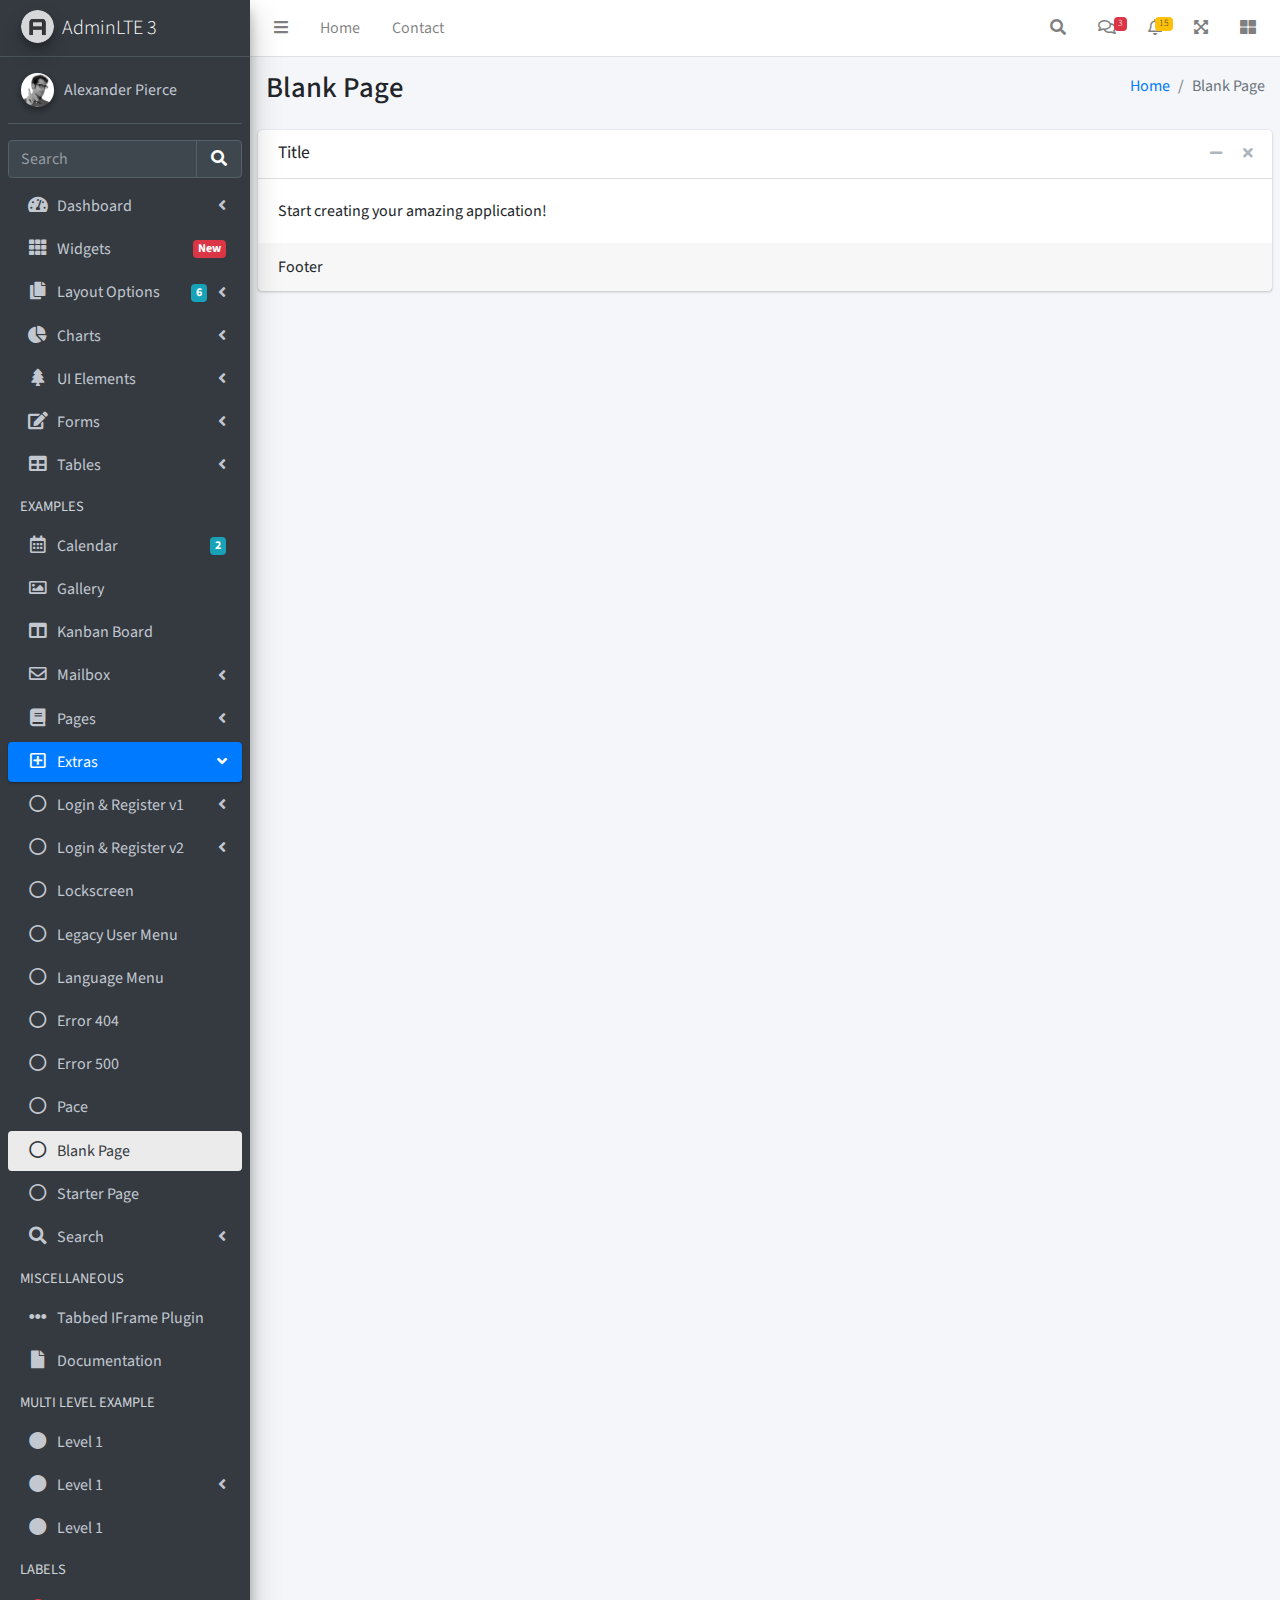
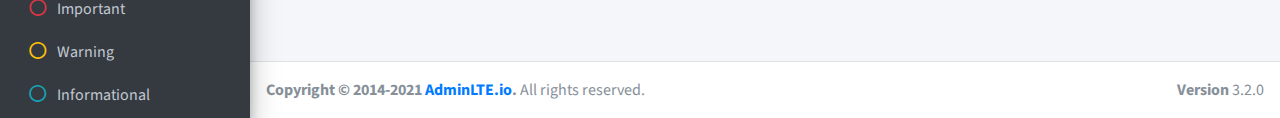
<file: blank.html>
<!DOCTYPE html>
<html lang="en">
<head>
  <meta charset="utf-8">
  <meta name="viewport" content="width=device-width, initial-scale=1">
  <title>AdminLTE 3 | Blank Page</title>

  <!-- Google Font: Source Sans Pro -->
  <link rel="stylesheet" href="https://fonts.googleapis.com/css?family=Source+Sans+Pro:300,400,400i,700&display=fallback">
  <!-- Font Awesome -->
  <link rel="stylesheet" href="../../plugins/fontawesome-free/css/all.min.css">
  <!-- Theme style -->
  <link rel="stylesheet" href="../../dist/css/adminlte.min.css">
</head>
<body class="hold-transition sidebar-mini">
<!-- Site wrapper -->
<div class="wrapper">
  <!-- Navbar -->
  <nav class="main-header navbar navbar-expand navbar-white navbar-light">
    <!-- Left navbar links -->
    <ul class="navbar-nav">
      <li class="nav-item">
        <a class="nav-link" data-widget="pushmenu" href="#" role="button"><i class="fas fa-bars"></i></a>
      </li>
      <li class="nav-item d-none d-sm-inline-block">
        <a href="../../index3.html" class="nav-link">Home</a>
      </li>
      <li class="nav-item d-none d-sm-inline-block">
        <a href="#" class="nav-link">Contact</a>
      </li>
    </ul>

    <!-- Right navbar links -->
    <ul class="navbar-nav ml-auto">
      <!-- Navbar Search -->
      <li class="nav-item">
        <a class="nav-link" data-widget="navbar-search" href="#" role="button">
          <i class="fas fa-search"></i>
        </a>
        <div class="navbar-search-block">
          <form class="form-inline">
            <div class="input-group input-group-sm">
              <input class="form-control form-control-navbar" type="search" placeholder="Search" aria-label="Search">
              <div class="input-group-append">
                <button class="btn btn-navbar" type="submit">
                  <i class="fas fa-search"></i>
                </button>
                <button class="btn btn-navbar" type="button" data-widget="navbar-search">
                  <i class="fas fa-times"></i>
                </button>
              </div>
            </div>
          </form>
        </div>
      </li>

      <!-- Messages Dropdown Menu -->
      <li class="nav-item dropdown">
        <a class="nav-link" data-toggle="dropdown" href="#">
          <i class="far fa-comments"></i>
          <span class="badge badge-danger navbar-badge">3</span>
        </a>
        <div class="dropdown-menu dropdown-menu-lg dropdown-menu-right">
          <a href="#" class="dropdown-item">
            <!-- Message Start -->
            <div class="media">
              <img src="../../dist/img/user1-128x128.jpg" alt="User Avatar" class="img-size-50 mr-3 img-circle">
              <div class="media-body">
                <h3 class="dropdown-item-title">
                  Brad Diesel
                  <span class="float-right text-sm text-danger"><i class="fas fa-star"></i></span>
                </h3>
                <p class="text-sm">Call me whenever you can...</p>
                <p class="text-sm text-muted"><i class="far fa-clock mr-1"></i> 4 Hours Ago</p>
              </div>
            </div>
            <!-- Message End -->
          </a>
          <div class="dropdown-divider"></div>
          <a href="#" class="dropdown-item">
            <!-- Message Start -->
            <div class="media">
              <img src="../../dist/img/user8-128x128.jpg" alt="User Avatar" class="img-size-50 img-circle mr-3">
              <div class="media-body">
                <h3 class="dropdown-item-title">
                  John Pierce
                  <span class="float-right text-sm text-muted"><i class="fas fa-star"></i></span>
                </h3>
                <p class="text-sm">I got your message bro</p>
                <p class="text-sm text-muted"><i class="far fa-clock mr-1"></i> 4 Hours Ago</p>
              </div>
            </div>
            <!-- Message End -->
          </a>
          <div class="dropdown-divider"></div>
          <a href="#" class="dropdown-item">
            <!-- Message Start -->
            <div class="media">
              <img src="../../dist/img/user3-128x128.jpg" alt="User Avatar" class="img-size-50 img-circle mr-3">
              <div class="media-body">
                <h3 class="dropdown-item-title">
                  Nora Silvester
                  <span class="float-right text-sm text-warning"><i class="fas fa-star"></i></span>
                </h3>
                <p class="text-sm">The subject goes here</p>
                <p class="text-sm text-muted"><i class="far fa-clock mr-1"></i> 4 Hours Ago</p>
              </div>
            </div>
            <!-- Message End -->
          </a>
          <div class="dropdown-divider"></div>
          <a href="#" class="dropdown-item dropdown-footer">See All Messages</a>
        </div>
      </li>
      <!-- Notifications Dropdown Menu -->
      <li class="nav-item dropdown">
        <a class="nav-link" data-toggle="dropdown" href="#">
          <i class="far fa-bell"></i>
          <span class="badge badge-warning navbar-badge">15</span>
        </a>
        <div class="dropdown-menu dropdown-menu-lg dropdown-menu-right">
          <span class="dropdown-item dropdown-header">15 Notifications</span>
          <div class="dropdown-divider"></div>
          <a href="#" class="dropdown-item">
            <i class="fas fa-envelope mr-2"></i> 4 new messages
            <span class="float-right text-muted text-sm">3 mins</span>
          </a>
          <div class="dropdown-divider"></div>
          <a href="#" class="dropdown-item">
            <i class="fas fa-users mr-2"></i> 8 friend requests
            <span class="float-right text-muted text-sm">12 hours</span>
          </a>
          <div class="dropdown-divider"></div>
          <a href="#" class="dropdown-item">
            <i class="fas fa-file mr-2"></i> 3 new reports
            <span class="float-right text-muted text-sm">2 days</span>
          </a>
          <div class="dropdown-divider"></div>
          <a href="#" class="dropdown-item dropdown-footer">See All Notifications</a>
        </div>
      </li>
      <li class="nav-item">
        <a class="nav-link" data-widget="fullscreen" href="#" role="button">
          <i class="fas fa-expand-arrows-alt"></i>
        </a>
      </li>
      <li class="nav-item">
        <a class="nav-link" data-widget="control-sidebar" data-slide="true" href="#" role="button">
          <i class="fas fa-th-large"></i>
        </a>
      </li>
    </ul>
  </nav>
  <!-- /.navbar -->

  <!-- Main Sidebar Container -->
  <aside class="main-sidebar sidebar-dark-primary elevation-4">
    <!-- Brand Logo -->
    <a href="../../index3.html" class="brand-link">
      <img src="../../dist/img/AdminLTELogo.png" alt="AdminLTE Logo" class="brand-image img-circle elevation-3" style="opacity: .8">
      <span class="brand-text font-weight-light">AdminLTE 3</span>
    </a>

    <!-- Sidebar -->
    <div class="sidebar">
      <!-- Sidebar user (optional) -->
      <div class="user-panel mt-3 pb-3 mb-3 d-flex">
        <div class="image">
          <img src="../../dist/img/user2-160x160.jpg" class="img-circle elevation-2" alt="User Image">
        </div>
        <div class="info">
          <a href="#" class="d-block">Alexander Pierce</a>
        </div>
      </div>

      <!-- SidebarSearch Form -->
      <div class="form-inline">
        <div class="input-group" data-widget="sidebar-search">
          <input class="form-control form-control-sidebar" type="search" placeholder="Search" aria-label="Search">
          <div class="input-group-append">
            <button class="btn btn-sidebar">
              <i class="fas fa-search fa-fw"></i>
            </button>
          </div>
        </div>
      </div>

      <!-- Sidebar Menu -->
      <nav class="mt-2">
        <ul class="nav nav-pills nav-sidebar flex-column" data-widget="treeview" role="menu" data-accordion="false">
          <!-- Add icons to the links using the .nav-icon class
               with font-awesome or any other icon font library -->
          <li class="nav-item">
            <a href="#" class="nav-link">
              <i class="nav-icon fas fa-tachometer-alt"></i>
              <p>
                Dashboard
                <i class="right fas fa-angle-left"></i>
              </p>
            </a>
            <ul class="nav nav-treeview">
              <li class="nav-item">
                <a href="../../index.html" class="nav-link">
                  <i class="far fa-circle nav-icon"></i>
                  <p>Dashboard v1</p>
                </a>
              </li>
              <li class="nav-item">
                <a href="../../index2.html" class="nav-link">
                  <i class="far fa-circle nav-icon"></i>
                  <p>Dashboard v2</p>
                </a>
              </li>
              <li class="nav-item">
                <a href="../../index3.html" class="nav-link">
                  <i class="far fa-circle nav-icon"></i>
                  <p>Dashboard v3</p>
                </a>
              </li>
            </ul>
          </li>
          <li class="nav-item">
            <a href="../widgets.html" class="nav-link">
              <i class="nav-icon fas fa-th"></i>
              <p>
                Widgets
                <span class="right badge badge-danger">New</span>
              </p>
            </a>
          </li>
          <li class="nav-item">
            <a href="#" class="nav-link">
              <i class="nav-icon fas fa-copy"></i>
              <p>
                Layout Options
                <i class="fas fa-angle-left right"></i>
                <span class="badge badge-info right">6</span>
              </p>
            </a>
            <ul class="nav nav-treeview">
              <li class="nav-item">
                <a href="../layout/top-nav.html" class="nav-link">
                  <i class="far fa-circle nav-icon"></i>
                  <p>Top Navigation</p>
                </a>
              </li>
              <li class="nav-item">
                <a href="../layout/top-nav-sidebar.html" class="nav-link">
                  <i class="far fa-circle nav-icon"></i>
                  <p>Top Navigation + Sidebar</p>
                </a>
              </li>
              <li class="nav-item">
                <a href="../layout/boxed.html" class="nav-link">
                  <i class="far fa-circle nav-icon"></i>
                  <p>Boxed</p>
                </a>
              </li>
              <li class="nav-item">
                <a href="../layout/fixed-sidebar.html" class="nav-link">
                  <i class="far fa-circle nav-icon"></i>
                  <p>Fixed Sidebar</p>
                </a>
              </li>
              <li class="nav-item">
                <a href="../layout/fixed-sidebar-custom.html" class="nav-link">
                  <i class="far fa-circle nav-icon"></i>
                  <p>Fixed Sidebar <small>+ Custom Area</small></p>
                </a>
              </li>
              <li class="nav-item">
                <a href="../layout/fixed-topnav.html" class="nav-link">
                  <i class="far fa-circle nav-icon"></i>
                  <p>Fixed Navbar</p>
                </a>
              </li>
              <li class="nav-item">
                <a href="../layout/fixed-footer.html" class="nav-link">
                  <i class="far fa-circle nav-icon"></i>
                  <p>Fixed Footer</p>
                </a>
              </li>
              <li class="nav-item">
                <a href="../layout/collapsed-sidebar.html" class="nav-link">
                  <i class="far fa-circle nav-icon"></i>
                  <p>Collapsed Sidebar</p>
                </a>
              </li>
            </ul>
          </li>
          <li class="nav-item">
            <a href="#" class="nav-link">
              <i class="nav-icon fas fa-chart-pie"></i>
              <p>
                Charts
                <i class="right fas fa-angle-left"></i>
              </p>
            </a>
            <ul class="nav nav-treeview">
              <li class="nav-item">
                <a href="../charts/chartjs.html" class="nav-link">
                  <i class="far fa-circle nav-icon"></i>
                  <p>ChartJS</p>
                </a>
              </li>
              <li class="nav-item">
                <a href="../charts/flot.html" class="nav-link">
                  <i class="far fa-circle nav-icon"></i>
                  <p>Flot</p>
                </a>
              </li>
              <li class="nav-item">
                <a href="../charts/inline.html" class="nav-link">
                  <i class="far fa-circle nav-icon"></i>
                  <p>Inline</p>
                </a>
              </li>
              <li class="nav-item">
                <a href="../charts/uplot.html" class="nav-link">
                  <i class="far fa-circle nav-icon"></i>
                  <p>uPlot</p>
                </a>
              </li>
            </ul>
          </li>
          <li class="nav-item">
            <a href="#" class="nav-link">
              <i class="nav-icon fas fa-tree"></i>
              <p>
                UI Elements
                <i class="fas fa-angle-left right"></i>
              </p>
            </a>
            <ul class="nav nav-treeview">
              <li class="nav-item">
                <a href="../UI/general.html" class="nav-link">
                  <i class="far fa-circle nav-icon"></i>
                  <p>General</p>
                </a>
              </li>
              <li class="nav-item">
                <a href="../UI/icons.html" class="nav-link">
                  <i class="far fa-circle nav-icon"></i>
                  <p>Icons</p>
                </a>
              </li>
              <li class="nav-item">
                <a href="../UI/buttons.html" class="nav-link">
                  <i class="far fa-circle nav-icon"></i>
                  <p>Buttons</p>
                </a>
              </li>
              <li class="nav-item">
                <a href="../UI/sliders.html" class="nav-link">
                  <i class="far fa-circle nav-icon"></i>
                  <p>Sliders</p>
                </a>
              </li>
              <li class="nav-item">
                <a href="../UI/modals.html" class="nav-link">
                  <i class="far fa-circle nav-icon"></i>
                  <p>Modals & Alerts</p>
                </a>
              </li>
              <li class="nav-item">
                <a href="../UI/navbar.html" class="nav-link">
                  <i class="far fa-circle nav-icon"></i>
                  <p>Navbar & Tabs</p>
                </a>
              </li>
              <li class="nav-item">
                <a href="../UI/timeline.html" class="nav-link">
                  <i class="far fa-circle nav-icon"></i>
                  <p>Timeline</p>
                </a>
              </li>
              <li class="nav-item">
                <a href="../UI/ribbons.html" class="nav-link">
                  <i class="far fa-circle nav-icon"></i>
                  <p>Ribbons</p>
                </a>
              </li>
            </ul>
          </li>
          <li class="nav-item">
            <a href="#" class="nav-link">
              <i class="nav-icon fas fa-edit"></i>
              <p>
                Forms
                <i class="fas fa-angle-left right"></i>
              </p>
            </a>
            <ul class="nav nav-treeview">
              <li class="nav-item">
                <a href="../forms/general.html" class="nav-link">
                  <i class="far fa-circle nav-icon"></i>
                  <p>General Elements</p>
                </a>
              </li>
              <li class="nav-item">
                <a href="../forms/advanced.html" class="nav-link">
                  <i class="far fa-circle nav-icon"></i>
                  <p>Advanced Elements</p>
                </a>
              </li>
              <li class="nav-item">
                <a href="../forms/editors.html" class="nav-link">
                  <i class="far fa-circle nav-icon"></i>
                  <p>Editors</p>
                </a>
              </li>
              <li class="nav-item">
                <a href="../forms/validation.html" class="nav-link">
                  <i class="far fa-circle nav-icon"></i>
                  <p>Validation</p>
                </a>
              </li>
            </ul>
          </li>
          <li class="nav-item">
            <a href="#" class="nav-link">
              <i class="nav-icon fas fa-table"></i>
              <p>
                Tables
                <i class="fas fa-angle-left right"></i>
              </p>
            </a>
            <ul class="nav nav-treeview">
              <li class="nav-item">
                <a href="../tables/simple.html" class="nav-link">
                  <i class="far fa-circle nav-icon"></i>
                  <p>Simple Tables</p>
                </a>
              </li>
              <li class="nav-item">
                <a href="../tables/data.html" class="nav-link">
                  <i class="far fa-circle nav-icon"></i>
                  <p>DataTables</p>
                </a>
              </li>
              <li class="nav-item">
                <a href="../tables/jsgrid.html" class="nav-link">
                  <i class="far fa-circle nav-icon"></i>
                  <p>jsGrid</p>
                </a>
              </li>
            </ul>
          </li>
          <li class="nav-header">EXAMPLES</li>
          <li class="nav-item">
            <a href="../calendar.html" class="nav-link">
              <i class="nav-icon far fa-calendar-alt"></i>
              <p>
                Calendar
                <span class="badge badge-info right">2</span>
              </p>
            </a>
          </li>
          <li class="nav-item">
            <a href="../gallery.html" class="nav-link">
              <i class="nav-icon far fa-image"></i>
              <p>
                Gallery
              </p>
            </a>
          </li>
          <li class="nav-item">
            <a href="../kanban.html" class="nav-link">
              <i class="nav-icon fas fa-columns"></i>
              <p>
                Kanban Board
              </p>
            </a>
          </li>
          <li class="nav-item">
            <a href="#" class="nav-link">
              <i class="nav-icon far fa-envelope"></i>
              <p>
                Mailbox
                <i class="fas fa-angle-left right"></i>
              </p>
            </a>
            <ul class="nav nav-treeview">
              <li class="nav-item">
                <a href="../mailbox/mailbox.html" class="nav-link">
                  <i class="far fa-circle nav-icon"></i>
                  <p>Inbox</p>
                </a>
              </li>
              <li class="nav-item">
                <a href="../mailbox/compose.html" class="nav-link">
                  <i class="far fa-circle nav-icon"></i>
                  <p>Compose</p>
                </a>
              </li>
              <li class="nav-item">
                <a href="../mailbox/read-mail.html" class="nav-link">
                  <i class="far fa-circle nav-icon"></i>
                  <p>Read</p>
                </a>
              </li>
            </ul>
          </li>
          <li class="nav-item">
            <a href="#" class="nav-link">
              <i class="nav-icon fas fa-book"></i>
              <p>
                Pages
                <i class="fas fa-angle-left right"></i>
              </p>
            </a>
            <ul class="nav nav-treeview">
              <li class="nav-item">
                <a href="../examples/invoice.html" class="nav-link">
                  <i class="far fa-circle nav-icon"></i>
                  <p>Invoice</p>
                </a>
              </li>
              <li class="nav-item">
                <a href="../examples/profile.html" class="nav-link">
                  <i class="far fa-circle nav-icon"></i>
                  <p>Profile</p>
                </a>
              </li>
              <li class="nav-item">
                <a href="../examples/e-commerce.html" class="nav-link">
                  <i class="far fa-circle nav-icon"></i>
                  <p>E-commerce</p>
                </a>
              </li>
              <li class="nav-item">
                <a href="../examples/projects.html" class="nav-link">
                  <i class="far fa-circle nav-icon"></i>
                  <p>Projects</p>
                </a>
              </li>
              <li class="nav-item">
                <a href="../examples/project-add.html" class="nav-link">
                  <i class="far fa-circle nav-icon"></i>
                  <p>Project Add</p>
                </a>
              </li>
              <li class="nav-item">
                <a href="../examples/project-edit.html" class="nav-link">
                  <i class="far fa-circle nav-icon"></i>
                  <p>Project Edit</p>
                </a>
              </li>
              <li class="nav-item">
                <a href="../examples/project-detail.html" class="nav-link">
                  <i class="far fa-circle nav-icon"></i>
                  <p>Project Detail</p>
                </a>
              </li>
              <li class="nav-item">
                <a href="../examples/contacts.html" class="nav-link">
                  <i class="far fa-circle nav-icon"></i>
                  <p>Contacts</p>
                </a>
              </li>
              <li class="nav-item">
                <a href="../examples/faq.html" class="nav-link">
                  <i class="far fa-circle nav-icon"></i>
                  <p>FAQ</p>
                </a>
              </li>
              <li class="nav-item">
                <a href="../examples/contact-us.html" class="nav-link">
                  <i class="far fa-circle nav-icon"></i>
                  <p>Contact us</p>
                </a>
              </li>
            </ul>
          </li>
          <li class="nav-item menu-open">
            <a href="#" class="nav-link active">
              <i class="nav-icon far fa-plus-square"></i>
              <p>
                Extras
                <i class="fas fa-angle-left right"></i>
              </p>
            </a>
            <ul class="nav nav-treeview">
              <li class="nav-item">
                <a href="#" class="nav-link">
                  <i class="far fa-circle nav-icon"></i>
                  <p>
                    Login & Register v1
                    <i class="fas fa-angle-left right"></i>
                  </p>
                </a>
                <ul class="nav nav-treeview">
                  <li class="nav-item">
                    <a href="../examples/login.html" class="nav-link">
                      <i class="far fa-circle nav-icon"></i>
                      <p>Login v1</p>
                    </a>
                  </li>
                  <li class="nav-item">
                    <a href="../examples/register.html" class="nav-link">
                      <i class="far fa-circle nav-icon"></i>
                      <p>Register v1</p>
                    </a>
                  </li>
                  <li class="nav-item">
                    <a href="../examples/forgot-password.html" class="nav-link">
                      <i class="far fa-circle nav-icon"></i>
                      <p>Forgot Password v1</p>
                    </a>
                  </li>
                  <li class="nav-item">
                    <a href="../examples/recover-password.html" class="nav-link">
                      <i class="far fa-circle nav-icon"></i>
                      <p>Recover Password v1</p>
                    </a>
                  </li>
                </ul>
              </li>
              <li class="nav-item">
                <a href="#" class="nav-link">
                  <i class="far fa-circle nav-icon"></i>
                  <p>
                    Login & Register v2
                    <i class="fas fa-angle-left right"></i>
                  </p>
                </a>
                <ul class="nav nav-treeview">
                  <li class="nav-item">
                    <a href="../examples/login-v2.html" class="nav-link">
                      <i class="far fa-circle nav-icon"></i>
                      <p>Login v2</p>
                    </a>
                  </li>
                  <li class="nav-item">
                    <a href="../examples/register-v2.html" class="nav-link">
                      <i class="far fa-circle nav-icon"></i>
                      <p>Register v2</p>
                    </a>
                  </li>
                  <li class="nav-item">
                    <a href="../examples/forgot-password-v2.html" class="nav-link">
                      <i class="far fa-circle nav-icon"></i>
                      <p>Forgot Password v2</p>
                    </a>
                  </li>
                  <li class="nav-item">
                    <a href="../examples/recover-password-v2.html" class="nav-link">
                      <i class="far fa-circle nav-icon"></i>
                      <p>Recover Password v2</p>
                    </a>
                  </li>
                </ul>
              </li>
              <li class="nav-item">
                <a href="../examples/lockscreen.html" class="nav-link">
                  <i class="far fa-circle nav-icon"></i>
                  <p>Lockscreen</p>
                </a>
              </li>
              <li class="nav-item">
                <a href="../examples/legacy-user-menu.html" class="nav-link">
                  <i class="far fa-circle nav-icon"></i>
                  <p>Legacy User Menu</p>
                </a>
              </li>
              <li class="nav-item">
                <a href="../examples/language-menu.html" class="nav-link">
                  <i class="far fa-circle nav-icon"></i>
                  <p>Language Menu</p>
                </a>
              </li>
              <li class="nav-item">
                <a href="../examples/404.html" class="nav-link">
                  <i class="far fa-circle nav-icon"></i>
                  <p>Error 404</p>
                </a>
              </li>
              <li class="nav-item">
                <a href="../examples/500.html" class="nav-link">
                  <i class="far fa-circle nav-icon"></i>
                  <p>Error 500</p>
                </a>
              </li>
              <li class="nav-item">
                <a href="../examples/pace.html" class="nav-link">
                  <i class="far fa-circle nav-icon"></i>
                  <p>Pace</p>
                </a>
              </li>
              <li class="nav-item">
                <a href="../examples/blank.html" class="nav-link active">
                  <i class="far fa-circle nav-icon"></i>
                  <p>Blank Page</p>
                </a>
              </li>
              <li class="nav-item">
                <a href="../../starter.html" class="nav-link">
                  <i class="far fa-circle nav-icon"></i>
                  <p>Starter Page</p>
                </a>
              </li>
            </ul>
          </li>
          <li class="nav-item">
            <a href="#" class="nav-link">
              <i class="nav-icon fas fa-search"></i>
              <p>
                Search
                <i class="fas fa-angle-left right"></i>
              </p>
            </a>
            <ul class="nav nav-treeview">
              <li class="nav-item">
                <a href="../search/simple.html" class="nav-link">
                  <i class="far fa-circle nav-icon"></i>
                  <p>Simple Search</p>
                </a>
              </li>
              <li class="nav-item">
                <a href="../search/enhanced.html" class="nav-link">
                  <i class="far fa-circle nav-icon"></i>
                  <p>Enhanced</p>
                </a>
              </li>
            </ul>
          </li>
          <li class="nav-header">MISCELLANEOUS</li>
          <li class="nav-item">
            <a href="../../iframe.html" class="nav-link">
              <i class="nav-icon fas fa-ellipsis-h"></i>
              <p>Tabbed IFrame Plugin</p>
            </a>
          </li>
          <li class="nav-item">
            <a href="https://adminlte.io/docs/3.1/" class="nav-link">
              <i class="nav-icon fas fa-file"></i>
              <p>Documentation</p>
            </a>
          </li>
          <li class="nav-header">MULTI LEVEL EXAMPLE</li>
          <li class="nav-item">
            <a href="#" class="nav-link">
              <i class="fas fa-circle nav-icon"></i>
              <p>Level 1</p>
            </a>
          </li>
          <li class="nav-item">
            <a href="#" class="nav-link">
              <i class="nav-icon fas fa-circle"></i>
              <p>
                Level 1
                <i class="right fas fa-angle-left"></i>
              </p>
            </a>
            <ul class="nav nav-treeview">
              <li class="nav-item">
                <a href="#" class="nav-link">
                  <i class="far fa-circle nav-icon"></i>
                  <p>Level 2</p>
                </a>
              </li>
              <li class="nav-item">
                <a href="#" class="nav-link">
                  <i class="far fa-circle nav-icon"></i>
                  <p>
                    Level 2
                    <i class="right fas fa-angle-left"></i>
                  </p>
                </a>
                <ul class="nav nav-treeview">
                  <li class="nav-item">
                    <a href="#" class="nav-link">
                      <i class="far fa-dot-circle nav-icon"></i>
                      <p>Level 3</p>
                    </a>
                  </li>
                  <li class="nav-item">
                    <a href="#" class="nav-link">
                      <i class="far fa-dot-circle nav-icon"></i>
                      <p>Level 3</p>
                    </a>
                  </li>
                  <li class="nav-item">
                    <a href="#" class="nav-link">
                      <i class="far fa-dot-circle nav-icon"></i>
                      <p>Level 3</p>
                    </a>
                  </li>
                </ul>
              </li>
              <li class="nav-item">
                <a href="#" class="nav-link">
                  <i class="far fa-circle nav-icon"></i>
                  <p>Level 2</p>
                </a>
              </li>
            </ul>
          </li>
          <li class="nav-item">
            <a href="#" class="nav-link">
              <i class="fas fa-circle nav-icon"></i>
              <p>Level 1</p>
            </a>
          </li>
          <li class="nav-header">LABELS</li>
          <li class="nav-item">
            <a href="#" class="nav-link">
              <i class="nav-icon far fa-circle text-danger"></i>
              <p class="text">Important</p>
            </a>
          </li>
          <li class="nav-item">
            <a href="#" class="nav-link">
              <i class="nav-icon far fa-circle text-warning"></i>
              <p>Warning</p>
            </a>
          </li>
          <li class="nav-item">
            <a href="#" class="nav-link">
              <i class="nav-icon far fa-circle text-info"></i>
              <p>Informational</p>
            </a>
          </li>
        </ul>
      </nav>
      <!-- /.sidebar-menu -->
    </div>
    <!-- /.sidebar -->
  </aside>

  <!-- Content Wrapper. Contains page content -->
  <div class="content-wrapper">
    <!-- Content Header (Page header) -->
    <section class="content-header">
      <div class="container-fluid">
        <div class="row mb-2">
          <div class="col-sm-6">
            <h1>Blank Page</h1>
          </div>
          <div class="col-sm-6">
            <ol class="breadcrumb float-sm-right">
              <li class="breadcrumb-item"><a href="#">Home</a></li>
              <li class="breadcrumb-item active">Blank Page</li>
            </ol>
          </div>
        </div>
      </div><!-- /.container-fluid -->
    </section>

    <!-- Main content -->
    <section class="content">

      <!-- Default box -->
      <div class="card">
        <div class="card-header">
          <h3 class="card-title">Title</h3>

          <div class="card-tools">
            <button type="button" class="btn btn-tool" data-card-widget="collapse" title="Collapse">
              <i class="fas fa-minus"></i>
            </button>
            <button type="button" class="btn btn-tool" data-card-widget="remove" title="Remove">
              <i class="fas fa-times"></i>
            </button>
          </div>
        </div>
        <div class="card-body">
          Start creating your amazing application!
        </div>
        <!-- /.card-body -->
        <div class="card-footer">
          Footer
        </div>
        <!-- /.card-footer-->
      </div>
      <!-- /.card -->

    </section>
    <!-- /.content -->
  </div>
  <!-- /.content-wrapper -->

  <footer class="main-footer">
    <div class="float-right d-none d-sm-block">
      <b>Version</b> 3.2.0
    </div>
    <strong>Copyright &copy; 2014-2021 <a href="https://adminlte.io">AdminLTE.io</a>.</strong> All rights reserved.
  </footer>

  <!-- Control Sidebar -->
  <aside class="control-sidebar control-sidebar-dark">
    <!-- Control sidebar content goes here -->
  </aside>
  <!-- /.control-sidebar -->
</div>
<!-- ./wrapper -->

<!-- jQuery -->
<script src="../../plugins/jquery/jquery.min.js"></script>
<!-- Bootstrap 4 -->
<script src="../../plugins/bootstrap/js/bootstrap.bundle.min.js"></script>
<!-- AdminLTE App -->
<script src="../../dist/js/adminlte.min.js"></script>
<!-- AdminLTE for demo purposes -->
<script src="../../dist/js/demo.js"></script>
</body>
</html>
</file>
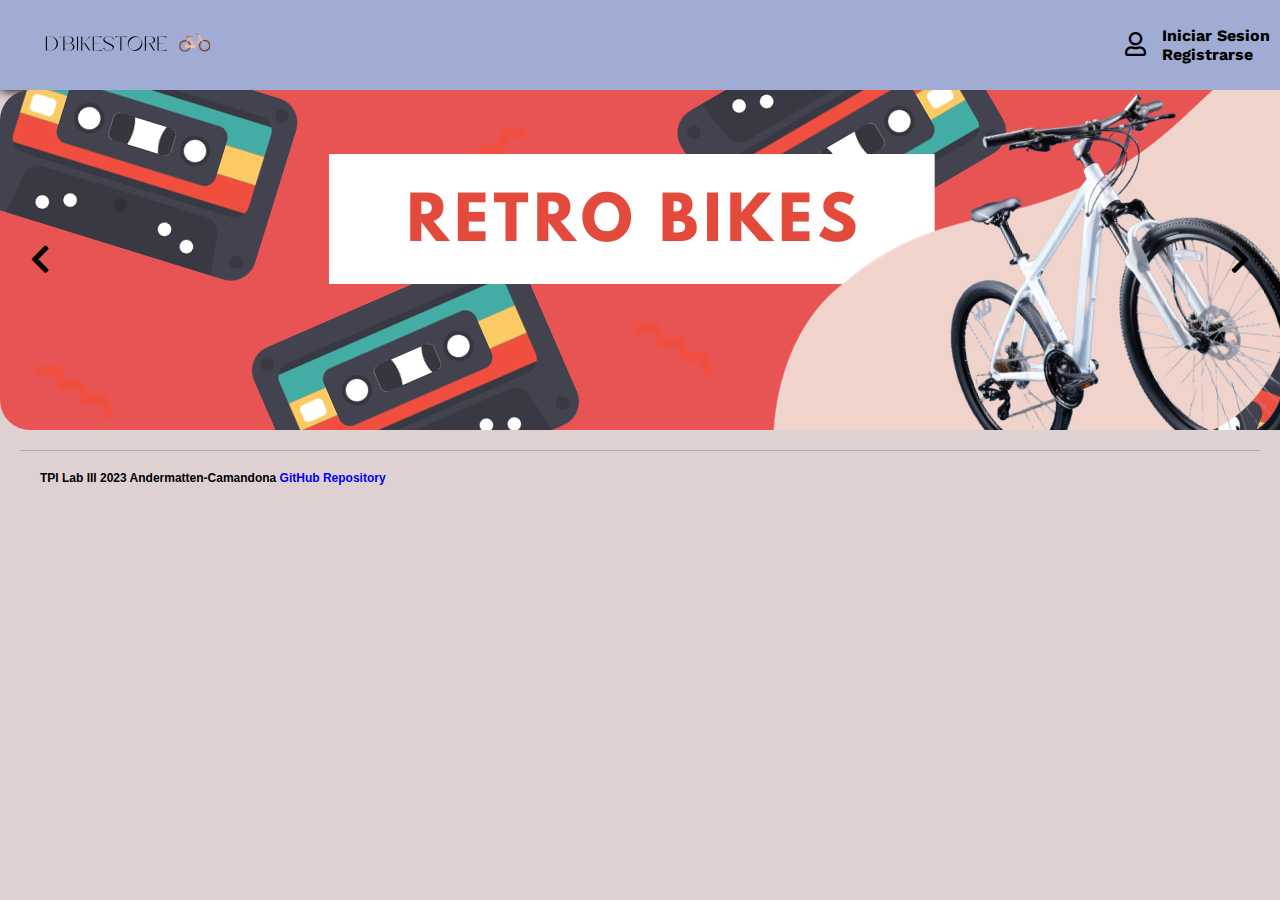
<file: tienda/tienda.html>
<!DOCTYPE html>
<html lang="es">
<head>
    <meta charset="UTF-8">
    <meta http-equiv="X-UA-Compatible" content="IE=edge">
    <meta name="viewport" content="width=device-width, initial-scale=1.0">
    <title>MarketPlace</title>
    <link rel="icon" href="../img/plantilla/icono.png">   
    
   
    <link rel="stylesheet" href="/tienda/assets/css/style.css">
    <link rel="stylesheet" href="/tienda/assets/css/carrousel.css">
    <link rel="stylesheet" href="/tienda/assets/css/productos.css">
    <link rel="stylesheet" href="/tienda/assets/css/vistaProducto.css">
    <link rel="stylesheet" href="/tienda/assets/css/login.css">
    <!-- Font Awesome -->
    <link rel="stylesheet" href="../../../plugins/fontawesome-free/css/all.min.css">
    <script type="module" src="/tienda/App/tienda.js"></script> 
    
</head>
<body>
    <header>
        <img src="../../../img/plantilla/logo_light.png" alt="Logo">
        <div class="login">
            <div>
                <i class="far fa-user"></i>
            </div>
            <div>
                <a href="#login" class="btnLogin" data-emailUsuario="" data-idUsuario="">Iniciar Sesion</a>
                <a href="#register" class="btnRegister">Registrarse</a>
            </div>
        </div>
    </header>
    <main id="mainContent">

        <section class="seccionLogin">

        </section>
        
        <section class="carrusel">

        </section>

        <section class="seccionProductos">

        </section>
        
        <section class="vistaProducto">

        </section>
        

    </main>
    <footer>
        <h2>TPI Lab III 2023 Andermatten-Camandona <a href="https://github.com/santiiander/TPI_Lab_III" style="color: blue;">GitHub Repository</a></h2>
        

    </footer>
    
</body>
</html>
</file>
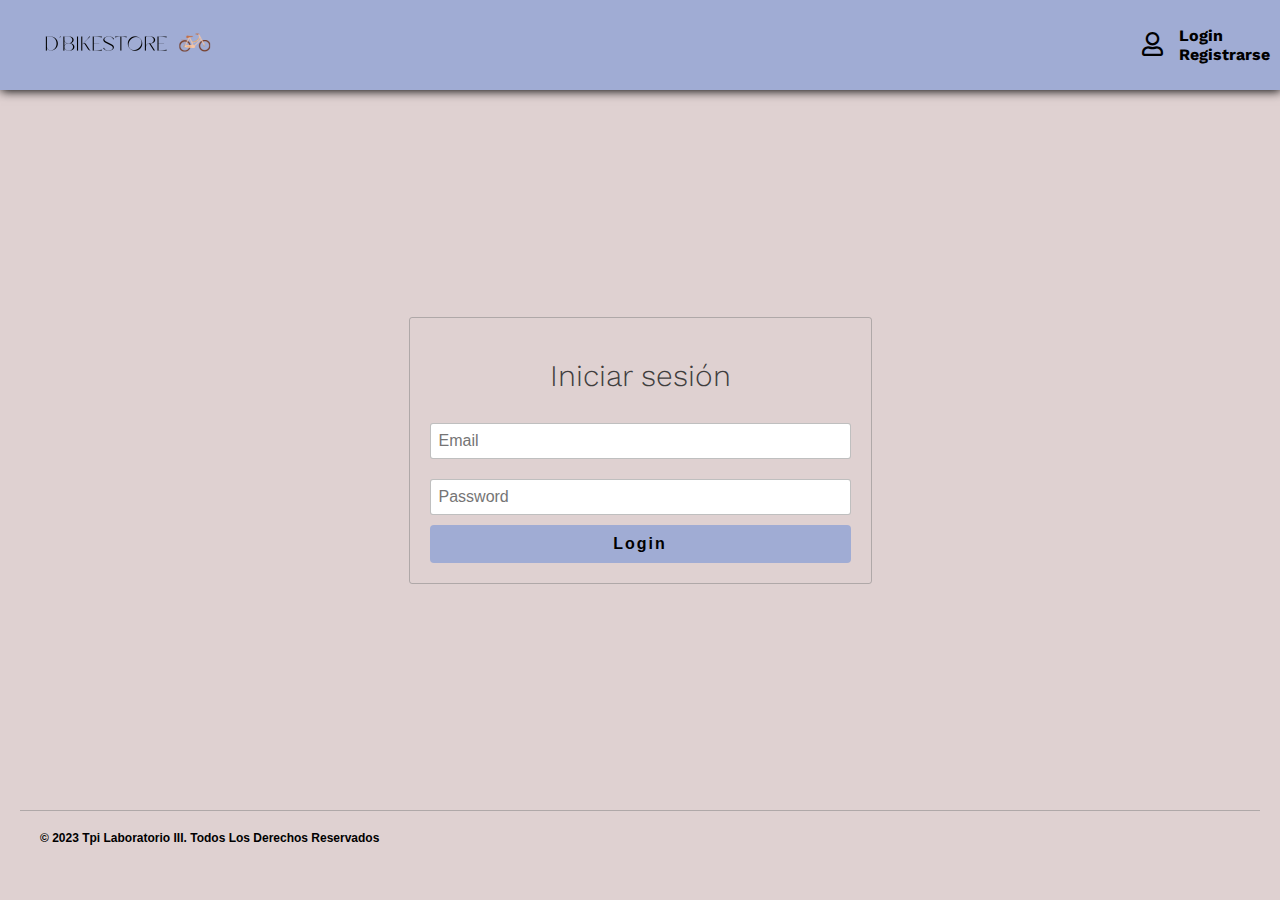
<file: tienda/assets/maquetas/login.html>
<!DOCTYPE html>
<html lang="es">
<head>
    <meta charset="UTF-8">
    <meta http-equiv="X-UA-Compatible" content="IE=edge">
    <meta name="viewport" content="width=device-width, initial-scale=1.0">
    <title>MarketPlace</title>
    <link rel="icon" href="../img/plantilla/icono.png">   
    
   
    <link rel="stylesheet" href="/tienda/assets/css/style.css">
    <link rel="stylesheet" href="/tienda/assets/css/carrousel.css">
    <link rel="stylesheet" href="/tienda/assets/css/productos.css">
    <link rel="stylesheet" href="/tienda/assets/css/login.css">
    <!-- Font Awesome -->
    <link rel="stylesheet" href="../../../plugins/fontawesome-free/css/all.min.css">
     
    
</head>
<body>
    <header>
        <img src="../../../img/plantilla/logo_light.png" alt="Logo">
        <div class="login">
            <div>
                <i class="far fa-user"></i>
            </div>
            <div>
                <a href="#login">Login</a>
                <a href="#register">Registrarse</a>
            </div>
        </div>
    </header>
    <main>
        <section class="seccionLogin">
            <!--=====================================
                COMPONENTE PARA LOGIN Y REGISTRO DE USUARIO - EMPIEZA
            ======================================-->
            <div class="contenedorLogin">

                <div class="cajaLogin">
                    <p >Iniciar sesión</p>
            
                    <form  class="formLogin" >
            
                      <div class="input-group">
                        
                        <input type="email" class="form-control" id="loginEmail" placeholder="Email" name="loginEmail" autocomplete required>
                           
                      </div>
            
                      <div class="input-group">
                        
                        <input type="password" class="form-control" id="loginPassword" placeholder="Password" name="loginPassword" autocomplete required>
                       
                      </div>

                      <div class="input-group">
                        
                        <input type="password" class="form-control" id="reLoginPassword" placeholder="Repetir Password" name="reLoginPassword"  required>
                       
                      </div>
                                 
                      <div class="row">
                                          
                        <div class="col-4">
                          <button type="submit"  id="iniciar-sesion" class="btnAmarillo">Login</button>
                        </div>
                            
                      </div>
                    </form>
                             
                  </div>
            </div>    
            <!--=====================================
                COMPONENTE PARA LOGIN Y REGISTRO DE USUARIO - TERMINA
            ======================================-->        
        </section>

    </main>
    <footer>
        <h2>© 2023 Tpi Laboratorio III. Todos Los Derechos Reservados</h2>

    </footer>
    
</body>
</html>
</file>
<file: tienda/assets/css/style.css>
@import url("https://fonts.googleapis.com/css?family=Work+Sans:300,400,500,600,700&display=swap");

*{
    border: 0;
    margin: 0;
    box-sizing: border-box;
}

html{
    font-family: "Work Sans";
    font-size: 10px;
}
body{
    font-size: 1.6rem;
    background-color: #dfd1d1;
}
header{
    display: flex;
    justify-content: space-between;
    background-color: #a0acd4;
    min-height: 10vh;
    padding: 1rem;
    box-shadow: 1px 1px 10px ;
}
header img{
    padding: 1rem;
    object-fit:contain;
}
a{
    text-decoration: none;
    font-weight:bold;
    color: black;
}

.login{
    display: flex;
    align-items: center;
   
    
}
.login div:first-child {
    font-size:x-large;
}    


.login div:last-child {
    display: flex ;
    flex-direction: column;
    padding-left: 1.6rem;
}

footer{
    font-family: sans-serif;
    font-size: 0.8rem;
    font-weight: normal;
    margin: 0 2rem;
    padding: 2rem;
    border-top: 1px solid rgba(128, 128, 128, 0.5);
}
</file>
<file: tienda/assets/css/carrousel.css>
.carrousel{
    width: 100%;
}

.conteCarrousel{
    width: 100%;
    height: 340px;
    overflow: hidden;
    transition: "background" 1s linear;
}

.itemCarrousel{
    position: relative;
    width: 100%;
    height: 100%;
}

.itemCarrouselTarjeta{
    width: 100%;
    height: 100%;
}

.itemCarrouselArrows{
    position: absolute;
    top: 0;
    bottom: 0;
    left: 0;
    right: 0;
    height: 100%;
    width: 100%; 
    display: flex;
    align-items: center;
    justify-content: space-between;
    padding: 20px; 

}



.itemCarrouselArrows > a > i{
    display: block;
    color: black;
    font-size: xx-large;
    text-align: center;
    padding: 3px;
    width: 40px;
    height: 40px;
   
   
}
.itemCarrouselArrows > a:hover {
    cursor: pointer;
    background-color: rgba(168, 23, 23, 0.144);
}


.conteCarrouselController > a{
    text-decoration: none;
    font-size: 2em;
    color: grey;
}
</file>
<file: tienda/assets/css/productos.css>
* {
    box-sizing: border-box;
    margin: 0;
    padding: 0;
}

@import url('https://fonts.googleapis.com/css2?family=Open+Sans:wght@300;400;600;700;800&display=swap');
@import url('https://fonts.googleapis.com/css2?family=Merriweather:wght@300;400;700;900&display=swap');

.categorias h1 {
    font-family: 'Gill Sans', 'Gill Sans MT', Calibri, 'Trebuchet MS', sans-serif;
    font-weight: 800;
    font-size: 3rem;
    padding: 2rem;
    margin: 1rem 0;
    text-align: center;
    
}

.productos {
    display: flex;
    justify-content: space-between;
    flex-wrap: wrap;
    padding: 0 1rem;
}

.item-producto {
    flex: 0 0 30rem; /* Ajusta el valor para hacerlo más ancho */
    height: 40rem;
    display: flex;
    flex-direction: column;
    align-items: center;
    margin: 1rem;
    overflow: hidden;
    box-shadow: 0 0 10px rgba(0, 0, 0, 0.2);
    border: 2px solid #000000;
    border-radius: 25px;
    background-color: white;
}


.item-producto img {
    display: block;
    height: 60%;
    width: 60%;
    object-fit: contain;
    margin: 0 auto;
}

.producto_nombre {
    padding: 1rem 0.5rem; /* Agrega un poco de espacio entre el texto y los bordes */
    overflow: hidden;
    text-overflow: ellipsis;
    white-space: normal; /* Permite que el texto fluya en varias líneas */
    height: auto; /* Ajusta la altura automáticamente según el contenido */
}


.producto_precio {
    margin: 1rem 0; /* Ajusta el margen superior e inferior según tus preferencias */
    padding: 0 0.5rem;
    font-size: 2.5rem;
    font-weight: bold;
    color: rgb(65, 65, 65);
}

.producto_enlace {
    padding: 0.75rem 0.5rem; /* Ajusta el relleno según tus preferencias */
    border-radius: 1rem;
    background-color: #A0ACD4;
    color: white;
    border: 1px solid #000000;
    margin-top: 0.5rem; /* Agrega espacio entre el botón y el borde inferior */
}
</file>
<file: tienda/assets/css/vistaProducto.css>
* {
    border: 0;
    margin: 0;
    box-sizing: border-box;
}

.vistaProducto {
    padding: 1rem;
    border-radius: 15px;
}

.vistaProducto .imagen {
    flex: 1 1;
    margin-top: 50px;
    display: flex;
    justify-content: center;
}

img {
    border-radius: 30px;
}

.vistaProducto .texto {
    flex: 3 1;
    display: flex;
    flex-wrap: wrap;
    align-content: center;
    padding: 1rem;
    text-align: center;
}

#nameProducto {
    width: 100%;
    margin: 2rem 0;
    font-size: 3rem;
    font-weight: bold;
    text-align: center;
}

#descripcionProducto {
    margin: 2rem 0;
    line-height: 2rem;
    text-align: center;
}

#precioProducto {
    width: 100%;
    margin: 2rem 0;
    font-size: 3rem;
    font-weight: bold;
    color: rgb(78, 95, 167);
}

.form-group {
    width: 100%;
}

.form-group label {
    display: inline-block;
    width: 100%;
    font-weight: bold;
}

.form-group input {
    border: 1px solid black;
    border-radius: 1rem;
    padding: 1rem;
    text-align: center;
    width: 8rem;
    font-size: 1.5rem;
}

#btnComprar {
    margin: 2rem auto; /* Margen superior 2rem y centrar horizontalmente */
    padding: 1.2rem 1.5rem;
    color: white;
    background-color: black;
    border-radius: 15px;
}
</file>
<file: tienda/assets/css/login.css>
*{
    margin:0;
    box-sizing: border-box;
}
.contenedorLogin{
   display: flex;
   justify-content: center;
   align-items: center;
   height: 80vh;
}

.cajaLogin{
    
    padding: 2rem;
    border: 1px solid rgba(128, 128, 128, 0.507);
    border-radius: 0.3rem;
    
}

.cajaLogin p{
    color: rgb(63, 62, 62);
    font-size: 3rem;
    font-weight: 300;
    padding: 2rem 12rem;
       
}

.input-group input{
    width: 100%;
    font-size: 1.6rem;
    margin:1rem 0;
    border: 1px solid  rgba(128, 128, 128, 0.5);
    border-radius: 0.3rem;
    padding:  0.8rem;
}
.btnAmarillo{
    font-size: 1.6rem;
    font-weight: 800;
    letter-spacing: 0.2rem;
   
    width: 100%;
    padding: 1rem;
    border-radius: 0.4rem;
    background-color: #A0ACD4;
}
/*Oculto la verificación de contraseña*/
#reLoginPassword{
    display: none;
}
</file>
